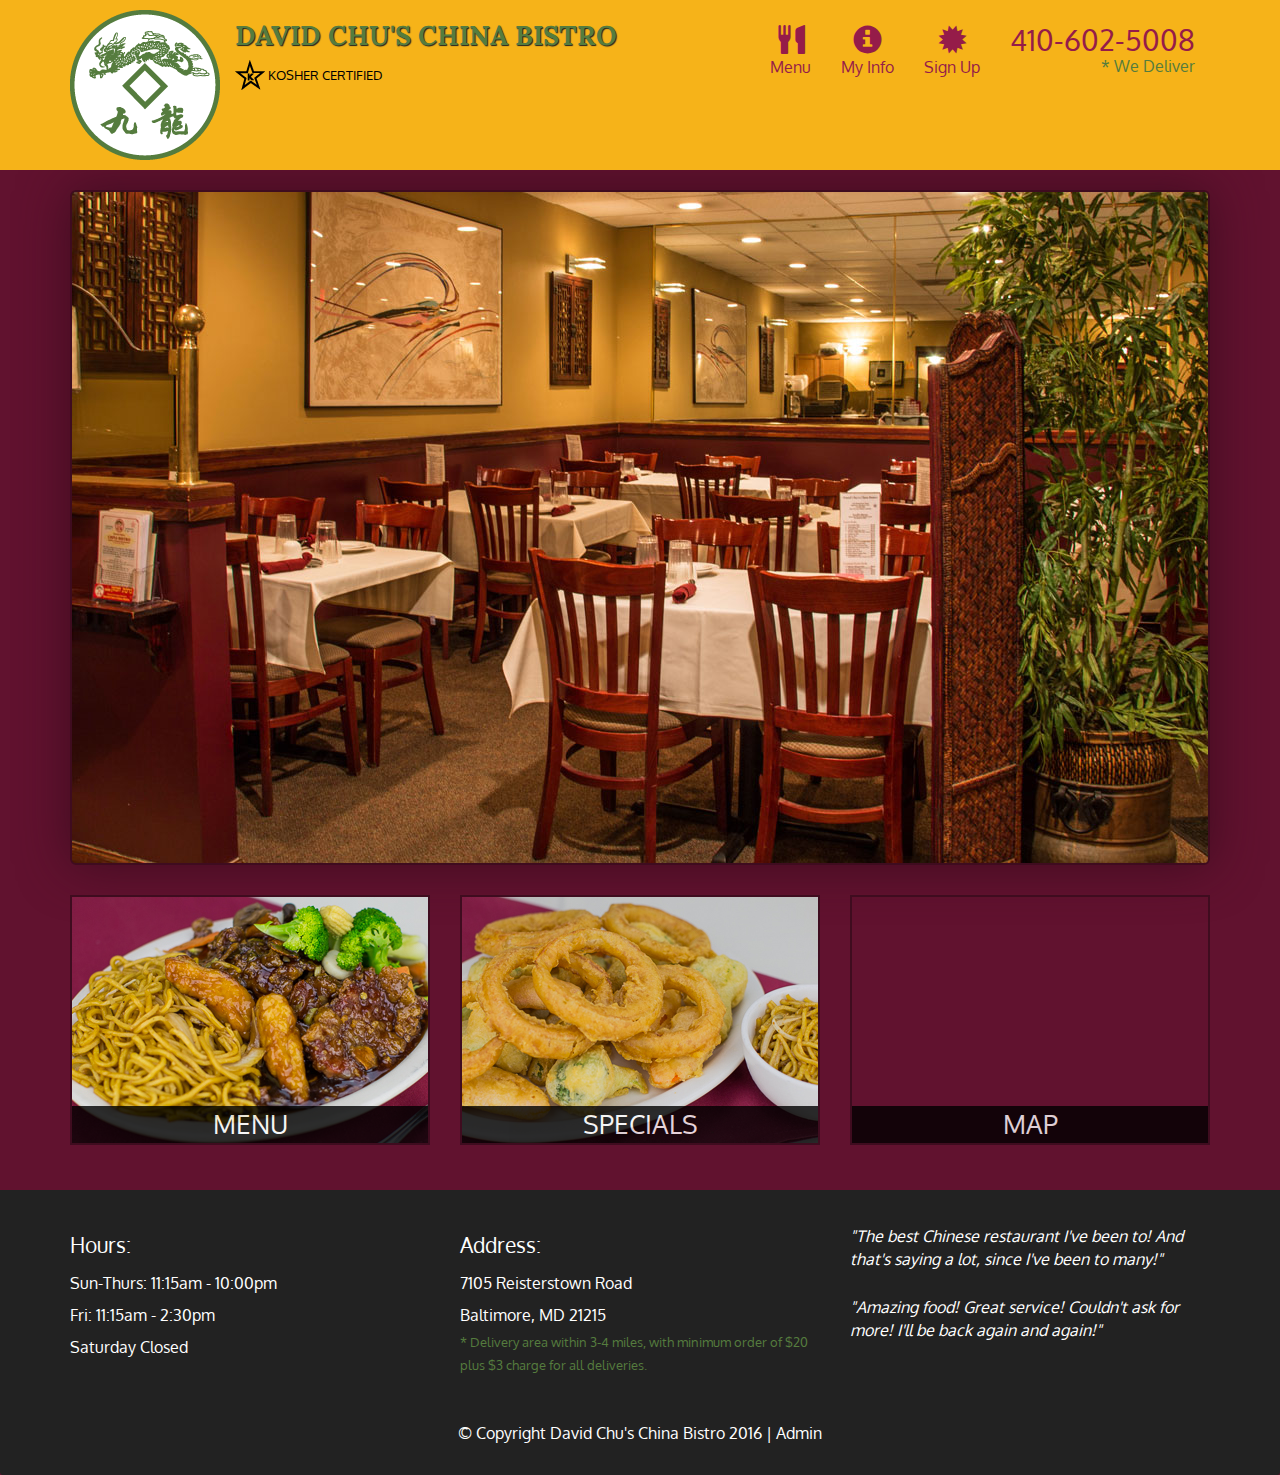
<file: index.html>
<!DOCTYPE html>
<html lang="en">
  <head>
    <meta charset="utf-8">
    <meta http-equiv="X-UA-Compatible" content="IE=edge">
    <meta name="viewport" content="width=device-width, initial-scale=1">
    <title>David Chu's China Bistro</title>
    <link href='https://fonts.googleapis.com/css?family=Oxygen:400,300,700' rel='stylesheet' type='text/css'>
    <link href='https://fonts.googleapis.com/css?family=Lora' rel='stylesheet' type='text/css'>
    <link rel="stylesheet" href="css/bootstrap.min.css">
    <link rel="stylesheet" href="css/restaurant.css">
    <link rel="stylesheet" href="css/common.css">
  </head>
  <body ng-app="restaurant" ng-strict-di>

    <!-- Fixed position loading indicator -->
    <loading class="loading-indicator"></loading>

    <header>
      <nav id="header-nav" class="navbar navbar-default">
        <div class="container">
          <div class="navbar-header">
            <a href="index.html" class="pull-left visible-md visible-lg">
              <div id="logo-img" alt="Logo image"></div>
            </a>

            <div class="navbar-brand">
              <a href="index.html"><h1>David Chu's China Bistro</h1></a>
              <p>
              <img src="images/star-k-logo.png" alt="Kosher certification">
              <span>Kosher Certified</span>
              </p>
            </div>

            <button id="navbarToggle" type="button" class="navbar-toggle collapsed" data-toggle="collapse" data-target="#collapsable-nav" aria-expanded="false">
              <span class="sr-only">Toggle navigation</span>
              <span class="icon-bar"></span>
              <span class="icon-bar"></span>
              <span class="icon-bar"></span>
            </button>
          </div>

          <div id="collapsable-nav" class="collapse navbar-collapse">
            <ul id="nav-list" class="nav navbar-nav navbar-right">
              <li id="navHomeButton" class="visible-xs">
                <a href="index.html">
                  <span class="glyphicon glyphicon-home"></span> Home</a>
              </li>
              <li id="navMenuButton" ui-sref-active="active">
                <a ui-sref="public.menu">
                  <span class="glyphicon glyphicon-cutlery"></span><br class="hidden-xs"> Menu</a>
              </li>
              <li>
                <!-- @@@ -->
                <a ui-sref="public.myinfo">
                  <span class="glyphicon glyphicon-info-sign"></span><br class="hidden-xs"> My Info</a>
              </li>
              <li>
                <a ui-sref="public.signup">
                  <span class="glyphicon glyphicon-certificate"></span><br class="hidden-xs"> Sign Up</a>
              </li>
              <li id="phone" class="hidden-xs">
                <a href="tel:410-602-5008">
                  <span>410-602-5008</span></a><div>* We Deliver</div>
              </li>
            </ul><!-- #nav-list -->
          </div><!-- .collapse .navbar-collapse -->
        </div><!-- .container -->
      </nav><!-- #header-nav -->
    </header>

    <div id="call-btn" class="visible-xs">
      <a class="btn" href="tel:410-602-5008">
        <span class="glyphicon glyphicon-earphone"></span>
        410-602-5008
      </a>
    </div>
    <div id="xs-deliver" class="text-center visible-xs">* We Deliver</div>

    <ui-view>
      <div class="text-center initial-loading">
        <h2>Loading Site...</h2>
      </div>
    </ui-view>

    <footer class="panel-footer">
      <div class="container">
        <div class="row">
          <section id="hours" class="col-sm-4">
            <span>Hours:</span><br>
            Sun-Thurs: 11:15am - 10:00pm<br>
            Fri: 11:15am - 2:30pm<br>
            Saturday Closed
            <hr class="visible-xs">
          </section>
          <section id="address" class="col-sm-4">
            <span>Address:</span><br>
            7105 Reisterstown Road<br>
            Baltimore, MD 21215
            <p>* Delivery area within 3-4 miles, with minimum order of $20 plus $3 charge for all deliveries.</p>
            <hr class="visible-xs">
          </section>
          <section id="testimonials" class="col-sm-4">
            <p>"The best Chinese restaurant I've been to! And that's saying a lot, since I've been to many!"</p>
            <p>"Amazing food! Great service! Couldn't ask for more! I'll be back again and again!"</p>
          </section>
        </div>
        <div class="text-center">
          &copy; Copyright David Chu's China Bistro 2016 |
          <a ui-sref="admin.auth">Admin</a></div>
      </div>
    </footer>

    <!-- Libs -->
    <script src="lib/jquery-2.1.4.min.js"></script>
    <script src="lib/bootstrap.min.js"></script>
    <script src="lib/angular.min.js"></script>
    <script src="lib/angular-ui-router.min.js"></script>

    <!-- Main Restaurant Module -->
    <script src="src/restaurant.module.js"></script>

    <!-- Common Module -->
    <script src="src/common/common.module.js"></script>
    <script src="src/common/loading/loading.component.js"></script>
    <script src="src/common/loading/loading.interceptor.js"></script>
    <script src="src/common/menu.service.js"></script>
    <script src="src/common/user.service.js"></script>

    <!-- Public Module -->
    <script src="src/public/public.module.js"></script>
    <script src="src/public/public.routes.js"></script>
    <script src="src/public/menu/menu.controller.js"></script>
    <script src="src/public/menu-category/menu-category.component.js"></script>
    <script src="src/public/menu-items/menu-items.controller.js"></script>
    <script src="src/public/menu-item/menu-item.component.js"></script>
    <script src="src/public/signup/signup.controller.js"></script>
    <script src="src/public/myinfo/myinfo.controller.js"></script>

    <!-- ADMIN SITE -->

    <!--Application files -->

  </body>

</html>
</file>
<file: css/restaurant.css>
body {
  font-size: 16px;
  color: #fff;
  background-color: #61122f;
  font-family: 'Oxygen', sans-serif;
}

.initial-loading {
  margin-top: 60px;
}

/** HEADER **/
#header-nav {
  background-color: #f6b319;
  border-radius: 0;
  border: 0;
}

#logo-img {
  background: url('../images/restaurant-logo_large.png') no-repeat;
  width: 150px;
  height: 150px;
  margin: 10px 15px 10px 0;
}

.navbar-brand {
  padding-top: 25px;
}
.navbar-brand h1 { /* Restaurant name */
  font-family: 'Lora', serif;
  color: #557c3e;
  font-size: 1.5em;
  text-transform: uppercase;
  font-weight: bold;
  text-shadow: 1px 1px 1px #222;
  margin-top: 0;
  margin-bottom: 0;
  line-height: .75;
}
.navbar-brand a:hover, .navbar-brand a:focus {
  text-decoration: none;
}
.navbar-brand p { /* Kosher cert */
  color: #000;
  text-transform: uppercase;
  font-size: .7em;
  margin-top: 15px;
}
.navbar-brand p span { /* Star-K */
  vertical-align: middle;
}

#nav-list {
  margin-top: 10px;
}
#nav-list a {
  color: #951C49;
  text-align: center;
}
#nav-list a:hover {
  background: #E7E7E7;
}
#nav-list a span {
  font-size: 1.8em;
}

#phone {
  margin-top: 5px;
}
#phone a { /* Phone number */
  text-align: right;
  padding-bottom: 0;
}
#phone div { /* We Deliver */
  color: #557c3e;
  text-align: right;
  padding-right: 15px;
}

.navbar-header button.navbar-toggle, .navbar-header .icon-bar {
  border: 1px solid #61122f;
}
.navbar-header button.navbar-toggle {
  clear: both;
  margin-top: -30px;
}
/* END HEADER */

/* FOOTER */
.panel-footer {
  margin-top: 30px;
  padding-top: 35px;
  padding-bottom: 30px;
  background-color: #222;
  border-top: 0;
}
.panel-footer div.row {
  margin-bottom: 35px;
}
#hours, #address {
  line-height: 2;
}
#hours > span, #address > span {
  font-size: 1.3em;
}
#address p {
  color: #557c3e;
  font-size: .8em;
  line-height: 1.8;
}
#testimonials {
  font-style: italic;
}
#testimonials p:nth-child(2) {
  margin-top: 25px;
}
a[ui-sref="admin.auth"] {
  color: #fff;
}
/* END FOOTER */

/********** Medium devices only **********/
@media (min-width: 992px) and (max-width: 1199px) {
  /* Header */
  #logo-img {
    background: url('../images/restaurant-logo_medium.png') no-repeat;
    width: 100px;
    height: 100px;
    margin: 5px 5px 5px 0;
  }
  /* End Header */
}


/********** Extra small devices only **********/
@media (max-width: 767px) {
  /* Header */
  .navbar-brand {
    padding-top: 10px;
    height: 80px;
  }
  .navbar-brand h1 { /* Restaurant name */
    padding-top: 10px;
    font-size: 5vw; /* 1vw = 1% of viewport width */
  }
  .navbar-brand p { /* Kosher cert */
    font-size: .6em;
    margin-top: 12px;
  }
  .navbar-brand p img { /* Star-K */
    height: 20px;
  }

  #collapsable-nav a { /* Collapsed nav menu text */
    font-size: 1.2em;
  }
  #collapsable-nav a span { /* Collapsed nav menu glyph */
    font-size: 1em;
    margin-right: 5px;
  }

  #call-btn > a {
    font-size: 1.5em;
    display: block;
    margin: 0 20px;
    padding: 10px;
    border: 2px solid #fff;
    background-color: #f6b319;
    color: #951c49;
  }
  #xs-deliver {
    margin-top: 5px;
    font-size: .7em;
    letter-spacing: .1em;
    text-transform: uppercase;
  }
  /* End Header */

  /* Footer */
  .panel-footer section {
    margin-bottom: 30px;
    text-align: center;
  }
  .panel-footer section:nth-child(3) {
    margin-bottom: 0; /* margin already exists on the whole row */
  }
  .panel-footer section hr {
    width: 50%;
  }
  /* End Footer */
}


/********** Super extra small devices Only :-) (e.g., iPhone 4) **********/
@media (max-width: 479px) {
  /* Header */
  .navbar-brand h1 { /* Restaurant name */
    padding-top: 5px;
    font-size: 6vw;
  }
  /* End Header */
}
</file>
<file: css/common.css>
.loading-indicator {
    display: block;
    width: 70px;
    position: fixed;
    left: 0;
    right: 0;
    margin: 0 auto;
    top: 40%;
    z-index: 100;
    background-color: #FFF;
}

.loading-indicator img {
    width: 70px;
    background-color: #FFF;
}

.ui-view-placeholder {
    margin-top: 60px;
}
</file>
